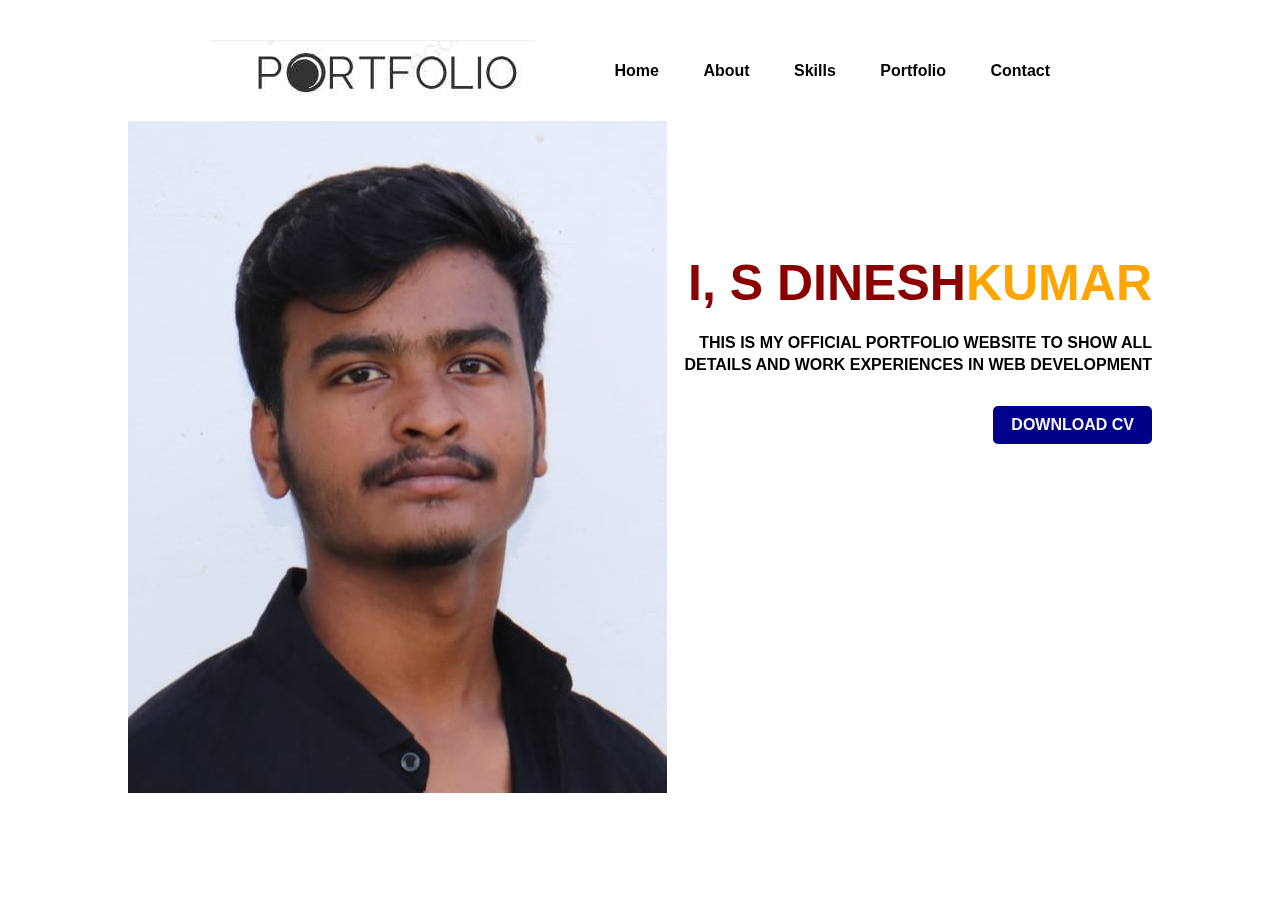
<file: Portfolio/index.html>
<!DOCTYPE html>
<html lang="en">
<head>
    <meta charset="UTF-8">
    <meta http-equiv="X-UA-compatible" content="IE=edge">
    <meta name="viewport" content="width=device-width, initial-scale=1.0">
   <title>Your Animated Portfolio</title>
    <link rel="stylesheet" href="style.css">
</head>
<body>
    <div class="hero">
            <nav>
                <img src="portfolio1.jpeg" class="logo">
                <ul>
                <li><a href="#">Home</a></li>
                <li><a href="#">About</a></li>
                <li><a href="#">Skills</a></li>
                <li><a href="#">Portfolio</a></li>
                <li><a href="#">Contact</a></li>
            </nav>
            <div class="photo">
                <div class="image">
                    <img src="dk7.jpg" class="boy">
                </div> 
            </div>
            <div class="details1">
                <h1>I, S DINESH<span>KUMAR</span></h1>
                <p><b>This is my official Portfolio website to show all </b>
                    <br><b>Details and work experiences in Web Development</b>
                </p>
                <a href="#">DOWNLOAD CV</a>
            </div>
         
    </div>

    
</body>
</html>
</file>
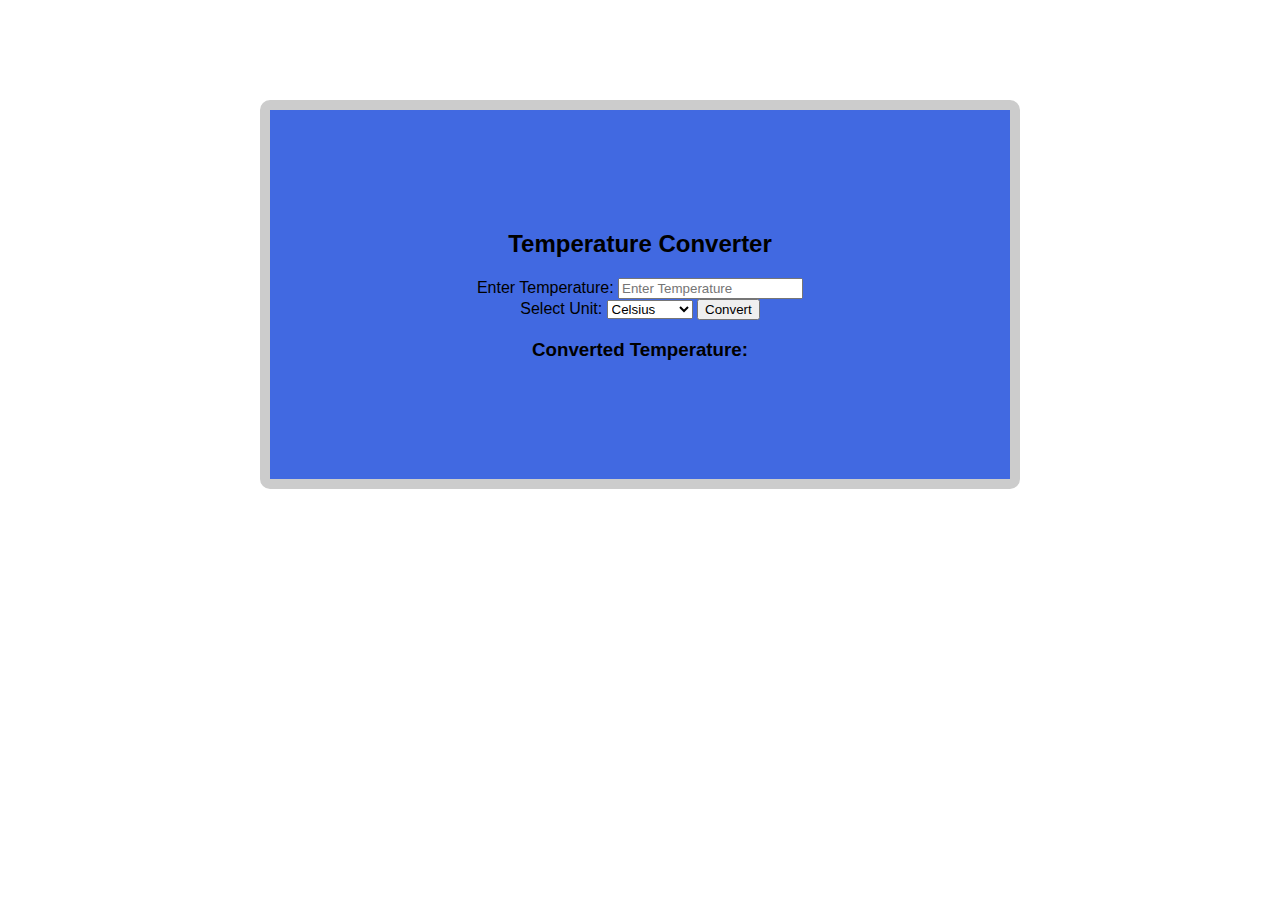
<file: Temperature Converter Website/temperature.html>
<!DOCTYPE html>
<html lang="en">
<head>
  <meta charset="UTF-8">
  <meta name="viewport" content="width=device-width, initial-scale=1.0">
  <title>Temperature Converter</title>
  <style>
    body {
      font-family: Arial, sans-serif;
      text-align: center;
      margin: 100px;
      object-fit: cover;

    }
    #converter {
      width: 50%;
      margin: auto;
      padding: 100px;
      border: 10px solid #ccc;
      border-radius: 10px;
      background-color: royalblue;
    }
  </style>
</head>
<body>

  <div id="converter">
    <h2>Temperature Converter</h2>
    <label for="inputTemp">Enter Temperature:</label>
    <input type="text" id="inputTemp" placeholder="Enter Temperature" /><br>

    <label for="selectUnit">Select Unit:</label>
    <select id="selectUnit">
      <option value="celsius">Celsius</option>
      <option value="fahrenheit">Fahrenheit</option>
    </select>

    <button onclick="convertTemperature()">Convert</button>

    <h3>Converted Temperature:</h3>
    <div id="outputTemp"></div>
  </div>

  <script>
    function convertTemperature() {
      var inputTemp = document.getElementById("inputTemp").value;
      var selectUnit = document.getElementById("selectUnit").value;
      var outputTempElement = document.getElementById("outputTemp");

      if (inputTemp === "" || isNaN(inputTemp)) {
        alert("Please enter a valid temperature.");
        return;
      }

      inputTemp = parseFloat(inputTemp);

      if (selectUnit === "celsius") {
        var convertedTemp = (inputTemp * 9/5) + 32;
        outputTempElement.innerHTML = inputTemp + " Celsius is " + convertedTemp.toFixed(2) + " Fahrenheit";
      } else {
        var convertedTemp = (inputTemp - 32) * 5/9;
        outputTempElement.innerHTML = inputTemp + " Fahrenheit is " + convertedTemp.toFixed(2) + " Celsius";
      }
    }
  </script>

</body>
</html>
</file>
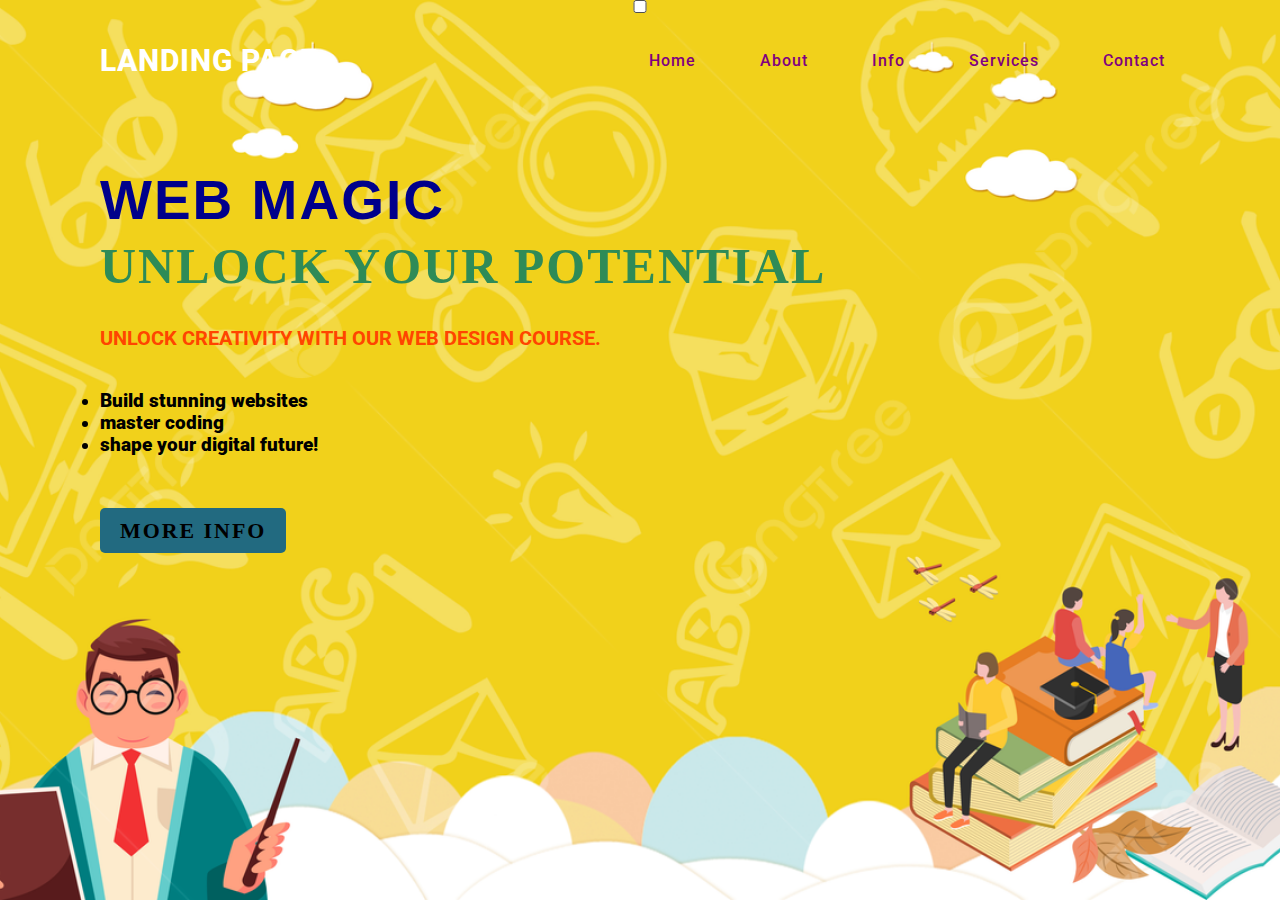
<file: Web Magic/index1.html>
<!DOCTYPE html>
<html lang="en" dir="ltr">
    <head>
       <meta charset="utf-8">
       <meta name="viewport" content="width=device-width,inital-scale=1.0">
       <title>Web Magic landing Page Design</title> 
       <link rel="stylesheet" href="style1.css">
      <link rel="stylesheet" href="https://cdnjs.cloudflare.com/ajax/libs/font-awesome/6.5.1/css/all.min.css" integrity="sha512-DTOQO9RWCH3ppGqcWaEA1BIZOC6xxalwEsw9c2QQeAIftl+Vegovlnee1c9QX4TctnWMn13TZye+giMm8e2LwA==" crossorigin="anonymous" referrerpolicy="no-referrer" />
      <style type="text/css">
          
      </style>
    </head>
    <body>
      <section>
        <input type="checkbox" id="check">
        <header>
            <h2><a href="#" class="logo">LANDING PAGE</a></h2>
            <div class="navigation">
                <a href="#">Home</a>
                <a href="#">About</a>
                <a href="#">Info</a>
                <a href="#">Services</a>
                <a href="#">Contact</a>

    
            </div>
            <label for="check">
                <i class="fas fa-bars menu-btn"></i>
                <i class="fas fa-times close-btn"></i>
        </header>
        <div class="content">
            <div class="thala">
                <h2>WEB MAGIC<br><span>Unlock Your Potential</span></h2>
            </div>

            <div class="desc">
                <h3><p><b>Unlock creativity with our Web Design course.
             <ul>
                    <li>Build stunning websites<li>master coding<li>shape your digital future!
                    
                </ul> <br> </p><h3>

                <a href="#" class="info-btn">More Info</a>
            </div>

        </div>
        
        <div class="media-icons">
           <a href="#"> <i class="fa-brands fa-facebook"></i>
           <a href="#"><i class="fa-brands fa-square-twitter"></i>
           <a href="#"> <i class="fa-brands fa-youtube"></i>
         

        </div>

      </section>  
    </body>
</html>
</file>
<file: Portfolio/style.css>
*{
    margin: 0;
    padding: 0;
    box-sizing: border-box;
    font-family: 'Poppins',sans-serif;
}
.hero{
    position: fixed;
    top: 0;
    left: 0;
    width: 100%;
    padding: 20px 10%;
    background: transparent;

}
nav{
    display: flex;
    width:84% ;
    margin: auto;
    padding: 20px 0;
    align-items: center;
    justify-content: space-between;


}
nav ul li{
    display:inline-block;
    list-style: none;
    margin: 10px 20px; 
}
nav ul li a{
    text-decoration: none;
    color: black;
    font-weight: bold;
}
nav ul li a:hover{
    color: blue;
}
.details1{
    margin-left: 8%;
    margin-top: 13%;
    text-align: right;
}
.details1 h1{
    font-size: 50px;
    color:darkred;
    margin-bottom: 20px;
    text-align: right;
}
span{
    color:orange;
}
.details1 p{
    color:black;
    line-height: 22px;
    text-align: right;
    text-transform: uppercase;
}
.details1 a{
    background: darkblue;
    padding: 10px 18px;
    text-decoration: none;
    font-weight: bold;
    color: whitesmoke;
    display: inline-block;
    margin: 30px 0;
    border-radius: 5px;
    text-align: right;
}
 .image{
    float: left;
    width: 40%;

}
.last{
    color:greenyellow;
}
</file>
<file: Web Magic/style1.css>
@import url('https://fonts.googleapis.com/css2?family=Roboto:ital,wght@0,300;0,400;0,500;1,100;1,300;1,400;1,500&display=swap');

*{
    margin:0;
    padding:0;
    box-sizing: border-box;
    font-family: "Roboto",sans-serif;
}
section
{
   position: relative;
   width: 100%;
   min-height: 100vh;
   display: flex;
   flex-direction: column;
   justify-content: flex-start;
   background: url("bg3.jpg"); 
   background-size:cover ;
   background-position: center;

   }

header{
   position:relative;
   top:0;
   width:100%;
   padding: 30px 100px;
   display: flex;
   justify-content: space-between;
   align-items: center;
   }
   
header .logo{
   position: relative;
   color: white;
   font-size: 30px;
   text-decoration: none;
   text-transform: uppercase;
   font-weight: 800;
   letter-spacing: 1px;
}
header .navigation a{
   color: purple;
   text-decoration: none;
   font-weight: 500;
   letter-spacing: 1px;
   padding: 2px 15px;
   border-radius: 20px;
    }
header .navigation a:not(:last-child){
   margin-right: 30px;
}
header .navigation a:hover{
   background: violet;
}
.content{
   max-width: 650 px;
   margin: 60px 100px;

}
.content .thala h2{
   color:darkblue;
   font-size: 55px;
   text-transform:uppercase;
   font-family: helvetica;
   font-weight: 800;
   letter-spacing: 2px;
   margin-bottom: 30px;


}
.content .thala h2 span{
   color: seagreen;
   font-family:garamond ;
   font-size: 50px;
   font-weight: 600;


}
.content .desc p{
   font-family:fantasy ;
   color: orangered;
   font-weight: 500;
   margin-bottom: 40px;
   font-size: 20px;
   text-transform: uppercase;

}
 .content .info-btn{
   color:black;
   background: #226A80;
   font-family:verdana ;
   text-decoration: none;
   text-transform: uppercase;
   font-weight: 700;
   letter-spacing: 2px;
   padding: 10px 20px;
   border-radius: 5px;
   transition: 0.3s;
   transition-property: background;
}
.content .info-btn:hover{
   background: darkblue;
}

.media-icons {
   display:flex;
   justify-content: center;
   align-items: center;
   margin: auto;
   font-size: 30px;
}
.media-icons a{
   position: relative;
   color: black;
   font-size: 25px;
   transition: 0.3s;
   transition-property: transform;
}

.media-icons a:not(:last-child){

   margin-right: 100px;
}

.media-icons a:hover{
   transform: scale(1.5);
}
label{
   display: none;
}
 

 @media(max-width:960px){
   header .navigation{
      display: none;
   } 
   label{
      display: block;
      font-size:25px ;
      cursor: pointer;
      transition: 0.3s;
      transition-property: color;
     }
     label:hover{
      color:blue;

     }
label .close-btn{
   display: none;
  }
  #check:checked ~ header .navigation{
   z-index: 2;
   position:fixed;
   background: rgba(114, 223, 255, 0.9);
   top: 0;
   bottom: 0;
   left: 0;
   right: 0;
   display: none;
   flex-direction: column;
   justify-content: center;
  }
  .content .info h2{
   font-size: 45px;
   line-height:50px;
  }
}
</file>
